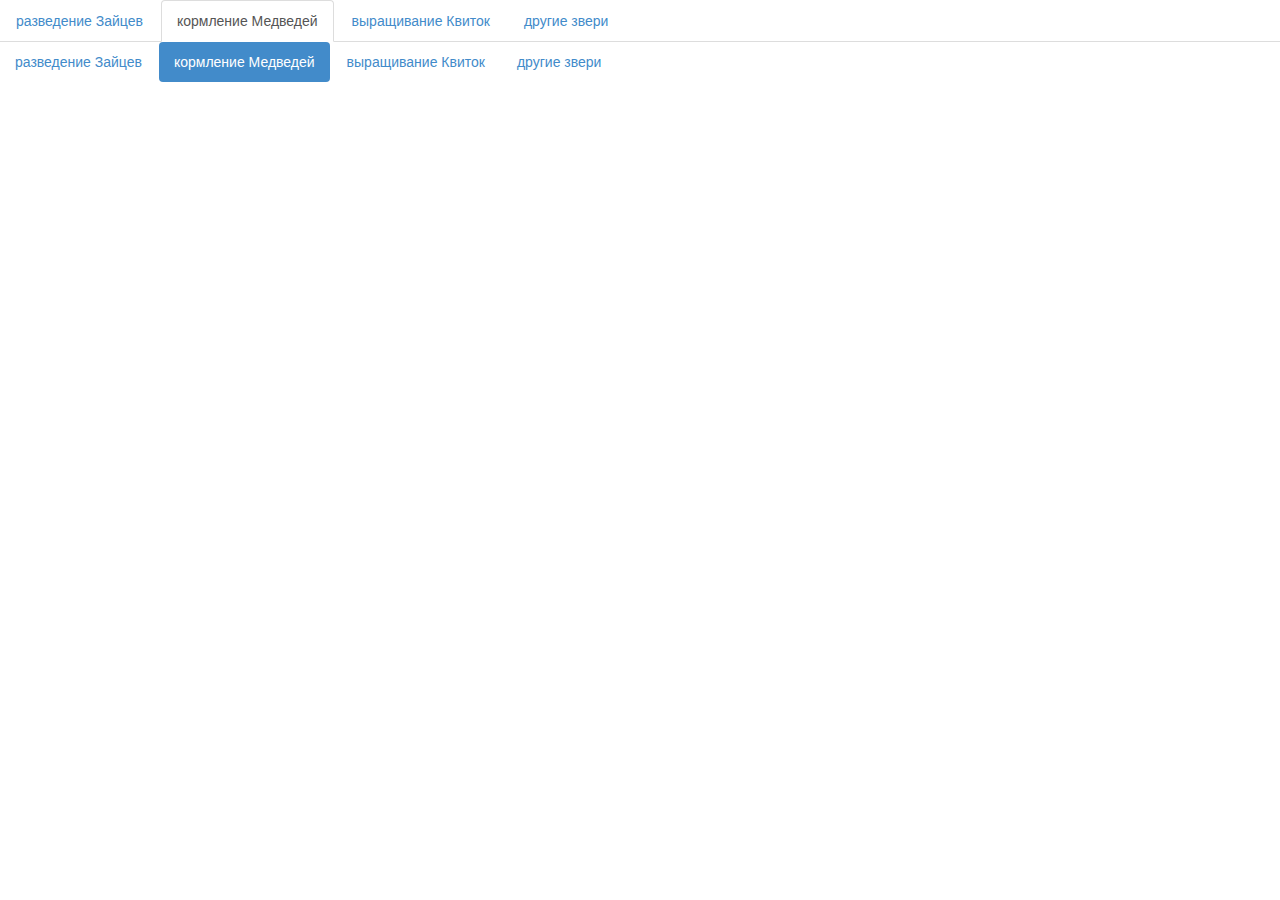
<file: menu.html>
<!DOCTYPE html>
<html lang="en">
<head>
    <meta charset="UTF-8">
    <link rel="stylesheet" type="text/css" href="css/bootstrap.min.css"/>
    <title></title>
</head>
<body>

<ul class="nav nav-tabs">
    <li><a href="#">разведение Зайцев</a></li>
    <li class="active"><a href="#">кормление Медведей</a></li>
    <li><a href="#">выращивание Квиток</a></li>
    <li><a href="#">другие звери</a></li>
</ul>
<ul class="nav nav-pills">
    <li><a href="#">разведение Зайцев</a></li>
    <li class="active"><a href="#">кормление Медведей</a></li>
    <li><a href="#">выращивание Квиток</a></li>
    <li><a href="#">другие звери</a></li>
</ul>
</body>
</html>
</file>
